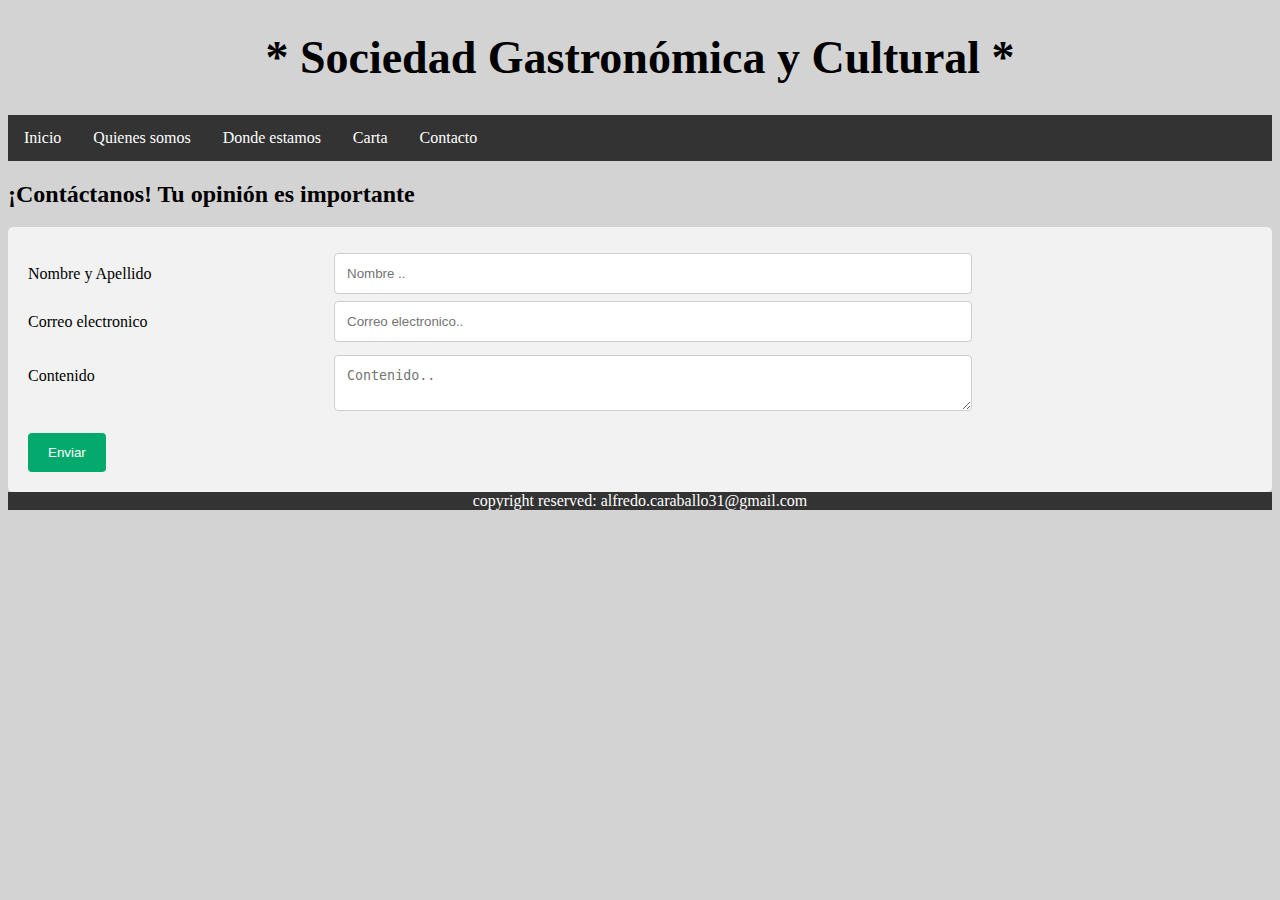
<file: contacto.html>
<!--Pagina donde se muestra formulario de contacto --> 
<!DOCTYPE html>
<html lang="es">
<head>
 <meta charset="utf-8" />
 <title>Contacto</title>

 <!--Referencia css-->
 <link rel="stylesheet" type="text/css" href="Estilos/estilos.css">
</head>

<body>

 <!--Titulo de la pagina principal -->
 <header>
   <h1> * Sociedad Gastronómica y Cultural * </h1>
 </header>

 <!--Inicio de la Nav-->
   <nav>
       <ul>
           <li><a href="index.html"> Inicio</a></li>
           <li><a href="quienes_somos.html"> Quienes somos</a></li>
           <li><a href="donde_estamos.html">Donde estamos</a></li>
           <li><a href="carta.html">Carta</a></li>
           <li><a href="contacto.html">Contacto</a></li>
       </ul>
   </nav>
 <h2>¡Contáctanos! Tu opinión es importante</h2>

 <!--Inicio del formulario-->
 <div class="caja">
  <form action="envio.html" method="GET">
    <form action="/action_page.php">
      <div class="row">
        <div class="col-25">
          <label for="fname">Nombre y Apellido</label>
        </div>
        <div class="col-75">
          <input type="text" id="fname" name="Nombre y Apellido" placeholder="Nombre ..">
        </div>
      </div>
      <div class="row">
        <div class="col-25">
          <label for="lname">Correo electronico</label>
        </div>
        <div class="col-75">
          <input type="text" id="lname" name="Correo" placeholder="Correo electronico..">
        </div>
      </div>
      <div class="row">
       <div class="col-75">
       </div>
     </div>
     <div class="row">
      <div class="col-25">
        <label for="subject">Contenido</label>
      </div>
      <div class="col-75">
        <textarea id="subject" name="Contenido" placeholder="Contenido.." ></textarea>
      </div>
    </div>
    <br>
    <div class="row">
      <input type="submit" value="Enviar" >
    </div>
  </form>
</div>
<footer>copyright reserved: alfredo.caraballo31@gmail.com </footer>

<!--JavaScrip-->
<script src="funciones/funciones.js"></script>
</body>
</html>
</file>
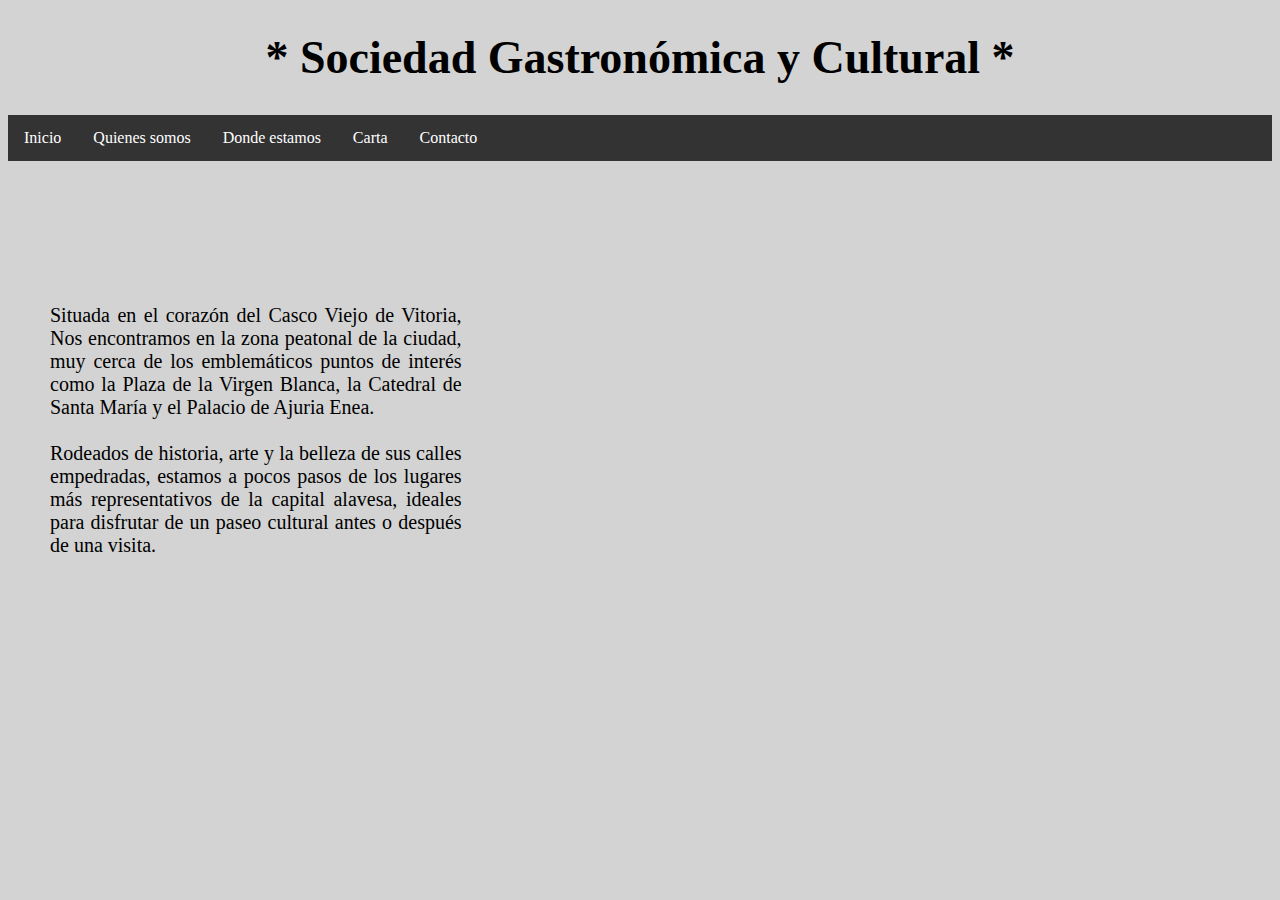
<file: donde_estamos.html>
<!--Pagina donde se muestra la ubicación con imagen de google map --> 
<!DOCTYPE html>
<html lang="es">
<head>
   <meta charset="utf-8" />
   <title>Donde Estamos</title>

   <!--Referencia css-->
   <link rel="stylesheet" type="text/css" href="Estilos/estilos.css">

</head>
<body>


  <!--Titulo de la pagina principal -->
  <header>
   <h1> * Sociedad Gastronómica y Cultural * </h1>
</header>

<!--Inicio de la Nav-->
   <nav>
       <ul>
           <li><a href="index.html"> Inicio</a></li>
           <li><a href="quienes_somos.html"> Quienes somos</a></li>
           <li><a href="donde_estamos.html">Donde estamos</a></li>
           <li><a href="carta.html">Carta</a></li>
           <li><a href="contacto.html">Contacto</a></li>
       </ul>
   </nav>

<!--Inicio de la Tabla-->
<table>
    <tr>
        <td>Situada en el corazón del Casco Viejo de Vitoria, Nos encontramos en la zona peatonal de la ciudad, muy cerca de los emblemáticos puntos de interés como la Plaza de la Virgen Blanca, la Catedral de Santa María y el Palacio de Ajuria Enea. 
            <br>
            <br>
        Rodeados de historia, arte y la belleza de sus calles empedradas, estamos a pocos pasos de los lugares más representativos de la capital alavesa, ideales para disfrutar de un paseo cultural antes o después de una visita.</td>

        <!-- Mapa de Google Maps -->
        <td>    
           <iframe src="https://www.google.com/maps/embed?pb=!1m14!1m8!1m3!1d23402.32773673954!2d-2.686059!3d42.845589!3m2!1i1024!2i768!4f13.1!3m3!1m2!1s0xd4fc2377d3d8f5b%3A0x9c6eb78c91ab49c9!2zVml0b3JpYS1HYXN0ZWl6LCDDgWxhdmEsIEVzcGHDsWE!5e0!3m2!1ses!2sus!4v1731703067124!5m2!1ses!2sus" width="600" height="450" style="border:0;" allowfullscreen="" loading="lazy" referrerpolicy="no-referrer-when-downgrade"></iframe>
        </td>
    </tr>
</table>

<!--JavaScrip-->
<script src="funciones/funciones.js"></script>
</body>
</html>
</file>
<file: Estilos/estilos.css>
/*Inicio del estilo de la nav-*/
ul {
  list-style-type: none;
  margin: 0;
  padding: 0;
  overflow: hidden;
  background-color: #333;
}

li {
  float: left;
}

li a {
  display: block;
  color: white;
  text-align: center;
  padding: 14px 16px;
  text-decoration: none;
}

li a:hover {
  background-color: #111;
}

/*estilo para  titulos*/
h1 {
  font-family: Cinzel, serif;
  font-size: 46px;  
  text-align: center;
  }

 h2 {
    display: block;
    font-size: 1.5em;
    margin-block-start: 0.83em;
    margin-block-end: 0.83em;
    margin-inline-start: 0px;
    margin-inline-end: 0px;
    font-weight: bold;
    unicode-bidi: isolate;
}

article {
    display: block;
    font-size: 1.0em;
}

footer {
  font-family: Cinzel, serif;
  text-align: center;
    background-color: #333;
      color: white;

  }

/*Color de fondo*/
  body {
  background-color: lightgray;
}

/*menu contacto: estilo para el formulario */
{
  box-sizing: border-box;
}

input[type=text], select, textarea {
  width: 100%;
  padding: 12px;
  border: 1px solid #ccc;
  border-radius: 4px;
  resize: vertical;
}

label {
  padding: 12px 12px 12px 0;
  display: inline-block;
}

input[type=submit] {
  background-color: #04AA6D;
  color: white;
  padding: 12px 20px;
  border: none;
  border-radius: 4px;
  cursor: pointer;
  float: center;
}

input[type=submit]:hover {
  background-color: #45a049;
}

.caja {
  border-radius: 5px;
  background-color: #f2f2f2;
  padding: 20px;
}

.col-25 {
  float: left;
  width: 25%;
  margin-top: 6px;
}

.col-75 {
  float: left;
  width: 50%;
  margin-top: 6px;
}

/* Borra el formulario luego de darle enviar */
.row::after {
  content: "";
  display: table;
  clear: both;
}

/* Menu donde estamos: estilo para la tabla */
table, tr, td {
 
  text-align: justify;
  font-size: 20px;  
  border: 1px;
  padding: 20px;
}

table {
  width: 90%;
}

/*menu carta: estilo para las fotos */

div.gallery {
  padding: 20px;
  margin: 5px;
  border: 1px solid #ccc;
  float: left;
  width: 180px;
}

div.gallery:hover {
  border: 1px solid #777;
}

div.gallery img {
  width: 100%;
  height: auto;
}

div.desc {
  padding: 15px;
  text-align: center;
}

/*menu quienes somos: estilo para la fuente de imagenes */
aside {
  font-family: Cinzel, serif;
  font-size: 12px;  
  text-align: justify;
  margin: 20px;

  }

/*menu carta: estilo para las imagenes y texto */
  div.gallery {
  margin: 5px;
  border: 1px solid #ccc;
  float: left;
  width: 180px;
}

div.gallery:hover {
  border: 1px solid #777;
}

div.gallery img {
  width: 100%;
  height: auto;
}

div.desc {
  padding: 15px;
  text-align: center;
}
</file>
